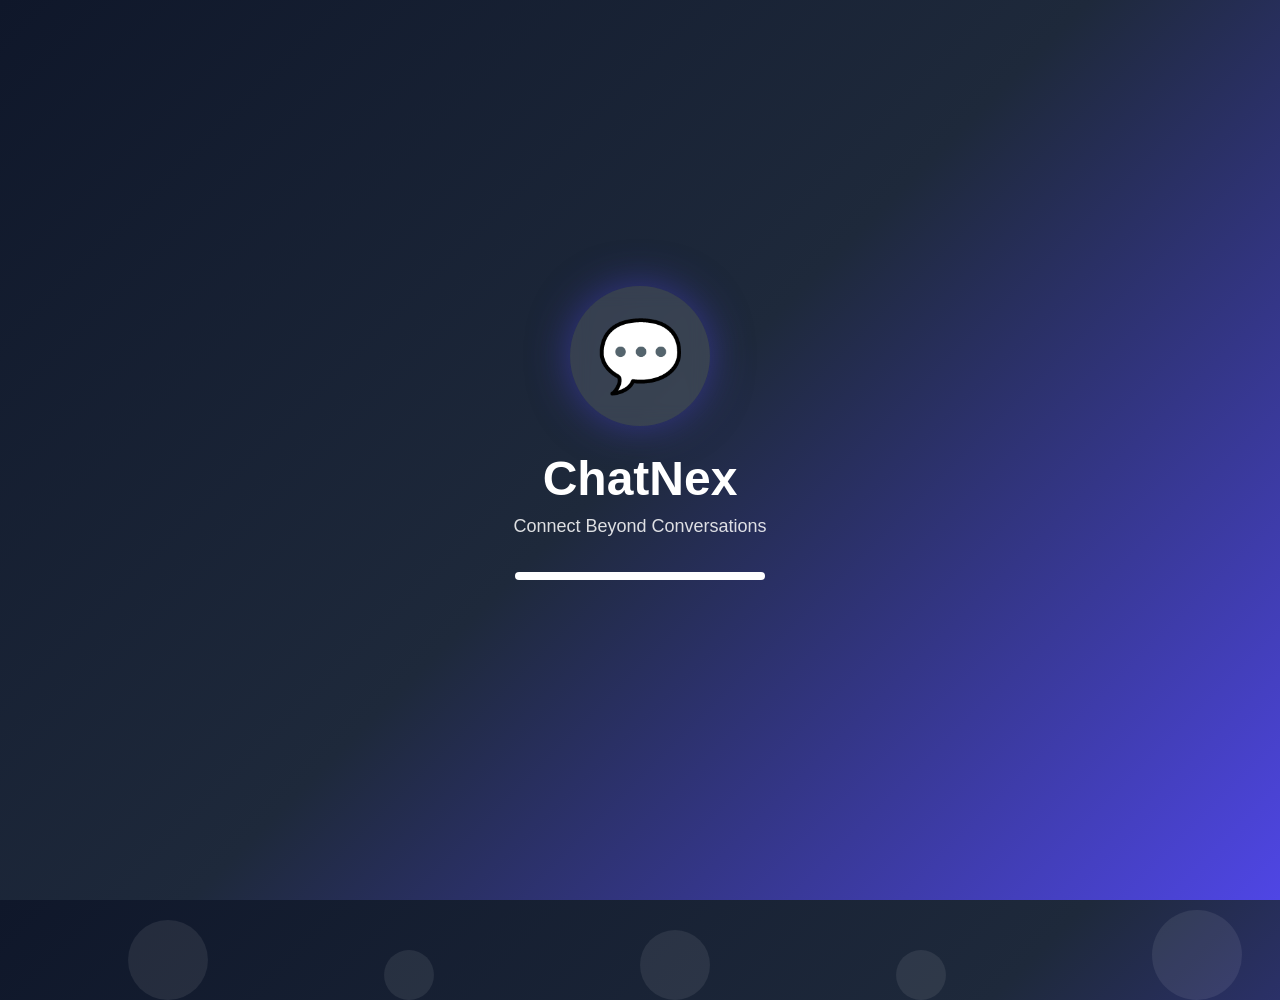
<file: index.html>
<!DOCTYPE html>
<html lang="en">
<head>
    <meta charset="UTF-8">
    <meta name="viewport" content="width=device-width, initial-scale=1.0">
    <title>ChatNex</title>
    <link rel="stylesheet" href="index.css">
</head>
<body>

    <!-- Floating Background -->
    <div class="bubbles">
        <span></span>
        <span></span>
        <span></span>
        <span></span>
        <span></span>
    </div>

    <!-- Splash Content -->
    <div class="splash-container">

        <div class="logo">
            💬
        </div>

        <h1>ChatNex</h1>

        <p>Connect Beyond Conversations</p>

        <div class="progress-container">
            <div class="progress-bar"></div>
        </div>

    </div>

    <script src="splash.js"></script>

</body>
</html>
</file>
<file: index.css>
*{
    margin:0;
    padding:0;
    box-sizing:border-box;
}

body{
    font-family:'Segoe UI',sans-serif;
    overflow:hidden;
    height:100vh;
    background:linear-gradient(135deg,#0f172a,#1e293b,#4f46e5);
    display:flex;
    justify-content:center;
    align-items:center;
    color:white;
}

/* bubbles unchanged */
.bubbles span{
    position:absolute;
    bottom:-100px;
    width:50px;
    height:50px;
    border-radius:50%;
    background:rgba(255,255,255,0.08);
    animation:float 15s linear infinite;
}

.bubbles span:nth-child(1){ left:10%; width:80px; height:80px; animation-duration:18s; }
.bubbles span:nth-child(2){ left:30%; animation-duration:12s; }
.bubbles span:nth-child(3){ left:50%; width:70px; height:70px; animation-duration:16s; }
.bubbles span:nth-child(4){ left:70%; animation-duration:10s; }
.bubbles span:nth-child(5){ left:90%; width:90px; height:90px; animation-duration:20s; }

@keyframes float{
    0%{transform:translateY(0) rotate(0deg);opacity:0;}
    50%{opacity:1;}
    100%{transform:translateY(-120vh) rotate(360deg);opacity:0;}
}

.splash-container{
    text-align:center;
    z-index:2;
    animation:fadeIn 1.5s ease;
}

.logo{
    width:140px;
    height:140px;
    margin:auto;
    border-radius:50%;
    background:rgba(255,255,255,0.12);
    backdrop-filter:blur(10px);
    display:flex;
    justify-content:center;
    align-items:center;
    font-size:70px;
    box-shadow:0 0 40px rgba(79,70,229,0.5);
    animation:pulse 2s infinite;
}

h1{ margin-top:25px; font-size:48px; }
p{ margin-top:10px; opacity:0.85; font-size:18px; }

.progress-container{
    width:250px;
    height:8px;
    background:rgba(255,255,255,0.2);
    border-radius:10px;
    margin:35px auto;
    overflow:hidden;
}

.progress-bar{
    height:100%;
    width:0;
    background:white;
    animation:loading 3s linear forwards;
}

@keyframes loading{ to{ width:100%; } }
@keyframes pulse{ 50%{transform:scale(1.08);} }
@keyframes fadeIn{ from{opacity:0;transform:translateY(20px);} }
</file>
